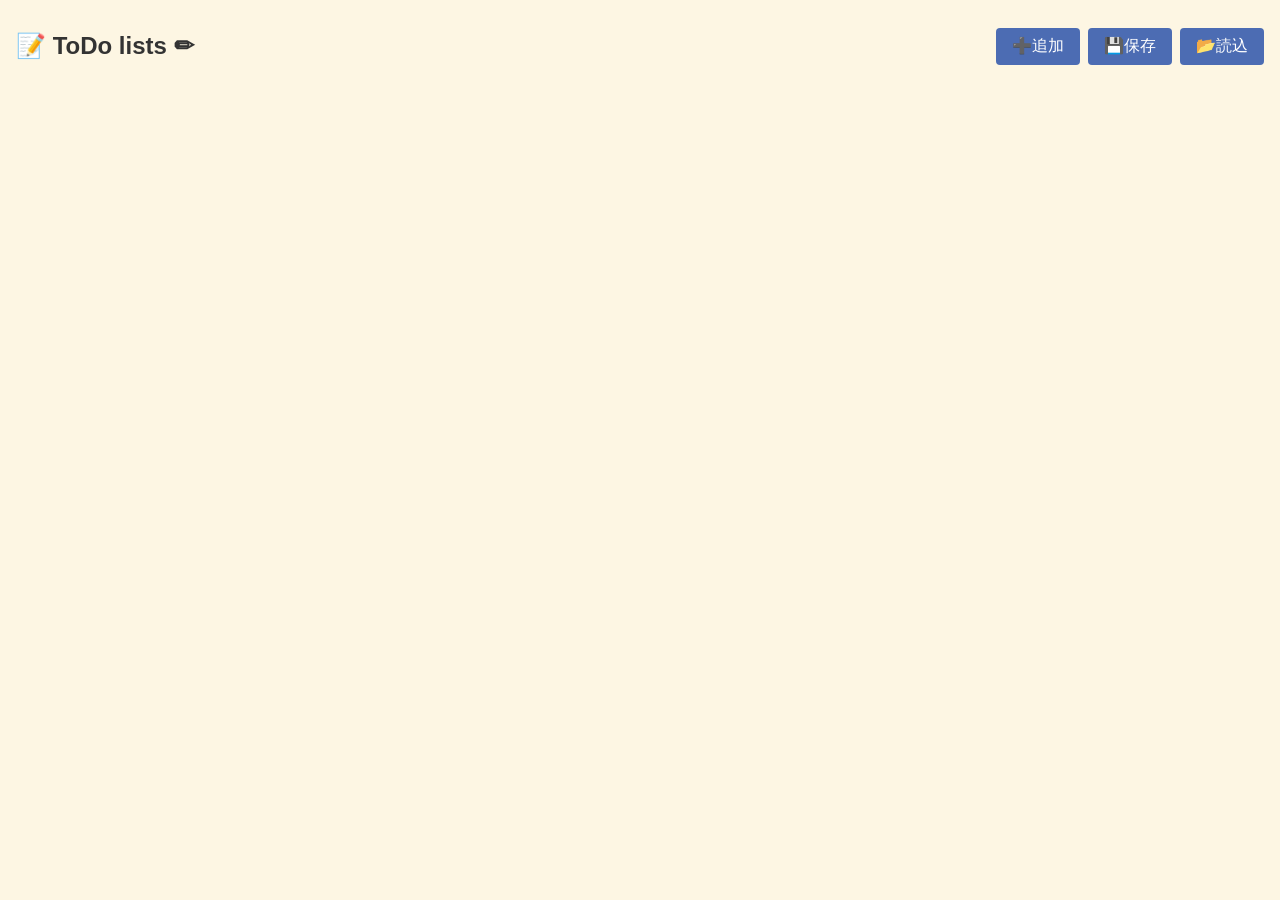
<file: index.html>
<!DOCTYPE html>
<html lang="ja">
<head>
  <meta charset="UTF-8" />
  <meta name="viewport" content="width=device-width, initial-scale=1" />
  <title>📝 ToDo lists v1.1 ✏</title>
  <link rel="stylesheet" href="style.css" />
  <link rel="icon" href="icon.svg" />
</head>
<body>
  <header>
    <h1>📝 ToDo lists ✏</h1>
    <button id="add-todo-btn" aria-label="新しいTODOを追加">➕追加</button>
    <button id="save-json-btn" aria-label="TODOをJSONファイルに保存">💾保存</button>
    <button id="load-json-btn" aria-label="JSONファイルからTODOを読み込み">📂読込</button>
    <input type="file" id="load-json-input" accept="application/json" hidden />
  </header>

  <main>
    <div id="todo-list-container" aria-live="polite" aria-label="TODOリスト"></div>
  </main>

  <!-- モーダル -->
  <div id="modal-bg" class="modal-bg" hidden>
    <div class="modal" role="dialog" aria-modal="true" aria-labelledby="modal-date" tabindex="-1">
      <h2 id="modal-date">📅 日付</h2>

      <label for="todo-date">日付:</label>
      <input type="date" id="todo-date" />

      <label for="todo-time">時刻 (任意):</label>
      <input type="time" id="todo-time" placeholder="例: 13:30" />

      <label for="todo-text">TODO内容:</label>
      <textarea id="todo-text" rows="5" placeholder="TODO内容を入力してください（改行可能）"></textarea>

      <div class="modal-buttons">
        <button id="save-btn">保存</button>
        <button id="delete-btn">削除</button>
        <button id="close-btn">閉じる</button>
      </div>
    </div>
  </div>

  <script src="script.js"></script>
</body>
</html>
</file>
<file: style.css>
/* ベースリセット */
* {
  box-sizing: border-box;
}

body {
  font-family: "Yu Gothic", "Segoe UI", Tahoma, sans-serif;
  background-color: #fdf6e3;
  color: #333;
  margin: 0;
  padding: 1rem;
  transition: background-color 0.3s, color 0.3s;
}

@media (prefers-color-scheme: dark) {
  body {
    background-color: #1a1a1a;
    color: #eee;
  }
}

header {
  display: flex;
  flex-wrap: wrap;
  align-items: center;
  gap: 0.5rem;
  margin-bottom: 1rem;
}

header h1 {
  flex-grow: 1;
  font-size: 1.5rem;
}

button {
  cursor: pointer;
  background-color: #4c6cb3;
  border: none;
  color: white;
  padding: 0.5rem 1rem;
  border-radius: 4px;
  font-size: 1rem;
  transition: background-color 0.3s;
}

button:hover,
button:focus {
  background-color: #3a53a1;
  outline: none;
}

button:disabled {
  background-color: #999;
  cursor: default;
}

main {
  max-width: 600px;
  margin: 0 auto;
}

#todo-list-container {
  display: grid;
  grid-template-columns: repeat(auto-fit, minmax(140px, 1fr));
  gap: 1rem;
}

.todo-date-block {
  border: 1px solid #ccc;
  border-radius: 6px;
  padding: 0.75rem;
  background-color: #fff8dc;
  cursor: pointer;
  -webkit-user-select: none;
  user-select: none;
  transition: background-color 0.3s, border-color 0.3s;
  display: flex;
  flex-direction: column;
  gap: 0.3rem;
}

.todo-date-block:focus,
.todo-date-block:hover {
  background-color: #dce4f7;
  border-color: #4c6cb3;
  outline: none;
}

.todo-date-block h4 {
  margin: 0 0 0.5rem 0;
  font-size: 1.1rem;
  color: #4c6cb3;
}

.todo-item {
  font-size: 0.95rem;
  color: #555;
  display: flex;
  flex-direction: column;
  gap: 0.3rem;
  white-space: pre-wrap;
}

.todo-item.empty {
  font-style: italic;
  color: #999;
}

/* ダークモード */
@media (prefers-color-scheme: dark) {
  .todo-date-block {
    background-color: #2a2a2a;
    border-color: #555;
  }
  .todo-date-block:focus,
  .todo-date-block:hover {
    background-color: #3f4a8a;
    border-color: #7a8fd0;
  }
  .todo-date-block h4 {
    color: #a3b1ff;
  }
  .todo-item {
    color: #ccc;
  }
  .todo-item.empty {
    color: #666;
  }
}

/* モーダル */
.modal-bg {
  position: fixed;
  top: 0;
  left: 0;
  width: 100vw;
  height: 100vh;
  background: rgba(0,0,0,0.5);
  display: flex;
  justify-content: center;
  align-items: center;
  z-index: 9999;
}

.modal-bg[hidden] {
  display: none;
}

.modal {
  background-color: #fff;
  color: #333;
  padding: 1rem 1.25rem;
  border-radius: 8px;
  max-width: 400px;
  width: 90vw;
  box-shadow: 0 4px 12px rgba(0,0,0,0.25);
  transition: background-color 0.3s, color 0.3s;
}

@media (prefers-color-scheme: dark) {
  .modal {
    background-color: #222;
    color: #eee;
  }
}

.modal label {
  display: block;
  margin: 0.5rem 0 1rem 0;
}

.modal input[type="date"],
.modal input[type="time"],
.modal textarea {
  width: 100%;
  padding: 0.3rem 0.5rem;
  border: 1px solid #999;
  border-radius: 4px;
  font-size: 1rem;
  font-family: inherit;
  color: inherit;
  background-color: #fff;
  transition: border-color 0.3s;
}

@media (prefers-color-scheme: dark) {
  .modal input[type="date"],
  .modal input[type="time"],
  .modal textarea {
    background-color: #333;
    border-color: #666;
    color: #eee;
  }
}

.modal textarea {
  resize: vertical;
  min-height: 70px;
}

.modal-buttons {
  text-align: right;
  display: flex;
  justify-content: flex-end;
  gap: 0.5rem;
}

.modal-buttons button {
  background-color: #4c6cb3;
  color: white;
  border: none;
  padding: 0.4rem 0.8rem;
  border-radius: 4px;
  font-size: 1rem;
  transition: background-color 0.3s;
}

.modal-buttons button:hover,
.modal-buttons button:focus {
  background-color: #3a53a1;
  outline: none;
}

.modal-buttons button:active {
  background-color: #2e427a;
}
</file>
<file: v1.0/style.css>
/* ベースリセット */
* {
  box-sizing: border-box;
}

body {
  font-family: "Yu Gothic", "Segoe UI", Tahoma, sans-serif;
  background-color: #fdf6e3;
  color: #333;
  margin: 0;
  padding: 1rem;
  transition: background-color 0.3s, color 0.3s;
}

@media (prefers-color-scheme: dark) {
  body {
    background-color: #1a1a1a;
    color: #eee;
  }
}

header {
  display: flex;
  flex-wrap: wrap;
  align-items: center;
  gap: 0.5rem;
  margin-bottom: 1rem;
}

header h1 {
  flex-grow: 1;
  font-size: 1.5rem;
}

button {
  cursor: pointer;
  background-color: #4c6cb3;
  border: none;
  color: white;
  padding: 0.5rem 1rem;
  border-radius: 4px;
  font-size: 1rem;
  transition: background-color 0.3s;
}

button:hover,
button:focus {
  background-color: #3a53a1;
  outline: none;
}

button:disabled {
  background-color: #999;
  cursor: default;
}

main {
  max-width: 600px;
  margin: 0 auto;
}

#todo-list-container {
  display: grid;
  grid-template-columns: repeat(auto-fit, minmax(140px, 1fr));
  gap: 1rem;
}

.todo-date-block {
  border: 1px solid #ccc;
  border-radius: 6px;
  padding: 0.75rem;
  background-color: #fff8dc;
  cursor: pointer;
  -webkit-user-select: none;
  user-select: none;
  transition: background-color 0.3s, border-color 0.3s;
  display: flex;
  flex-direction: column;
  gap: 0.3rem;
}

.todo-date-block:focus,
.todo-date-block:hover {
  background-color: #dce4f7;
  border-color: #4c6cb3;
  outline: none;
}

.todo-date-block h4 {
  margin: 0 0 0.5rem 0;
  font-size: 1.1rem;
  color: #4c6cb3;
}

.todo-item {
  font-size: 0.95rem;
  color: #555;
  display: flex;
  flex-direction: column;
  gap: 0.3rem;
  white-space: pre-wrap;
}

.todo-item.empty {
  font-style: italic;
  color: #999;
}

/* ダークモード */
@media (prefers-color-scheme: dark) {
  .todo-date-block {
    background-color: #2a2a2a;
    border-color: #555;
  }
  .todo-date-block:focus,
  .todo-date-block:hover {
    background-color: #3f4a8a;
    border-color: #7a8fd0;
  }
  .todo-date-block h4 {
    color: #a3b1ff;
  }
  .todo-item {
    color: #ccc;
  }
  .todo-item.empty {
    color: #666;
  }
}

/* モーダル */
.modal-bg {
  position: fixed;
  top: 0;
  left: 0;
  width: 100vw;
  height: 100vh;
  background: rgba(0,0,0,0.5);
  display: flex;
  justify-content: center;
  align-items: center;
  z-index: 9999;
}

.modal-bg[hidden] {
  display: none;
}

.modal {
  background-color: #fff;
  color: #333;
  padding: 1rem 1.25rem;
  border-radius: 8px;
  max-width: 400px;
  width: 90vw;
  box-shadow: 0 4px 12px rgba(0,0,0,0.25);
  transition: background-color 0.3s, color 0.3s;
}

@media (prefers-color-scheme: dark) {
  .modal {
    background-color: #222;
    color: #eee;
  }
}

.modal label {
  display: block;
  margin: 0.5rem 0 1rem 0;
}

.modal input[type="date"],
.modal input[type="time"],
.modal textarea {
  width: 100%;
  padding: 0.3rem 0.5rem;
  border: 1px solid #999;
  border-radius: 4px;
  font-size: 1rem;
  font-family: inherit;
  color: inherit;
  background-color: #fff;
  transition: border-color 0.3s;
}

@media (prefers-color-scheme: dark) {
  .modal input[type="date"],
  .modal input[type="time"],
  .modal textarea {
    background-color: #333;
    border-color: #666;
    color: #eee;
  }
}

.modal textarea {
  resize: vertical;
  min-height: 70px;
}

.modal-buttons {
  text-align: right;
  display: flex;
  justify-content: flex-end;
  gap: 0.5rem;
}

.modal-buttons button {
  background-color: #4c6cb3;
  color: white;
  border: none;
  padding: 0.4rem 0.8rem;
  border-radius: 4px;
  font-size: 1rem;
  transition: background-color 0.3s;
}

.modal-buttons button:hover,
.modal-buttons button:focus {
  background-color: #3a53a1;
  outline: none;
}

.modal-buttons button:active {
  background-color: #2e427a;
}
</file>
